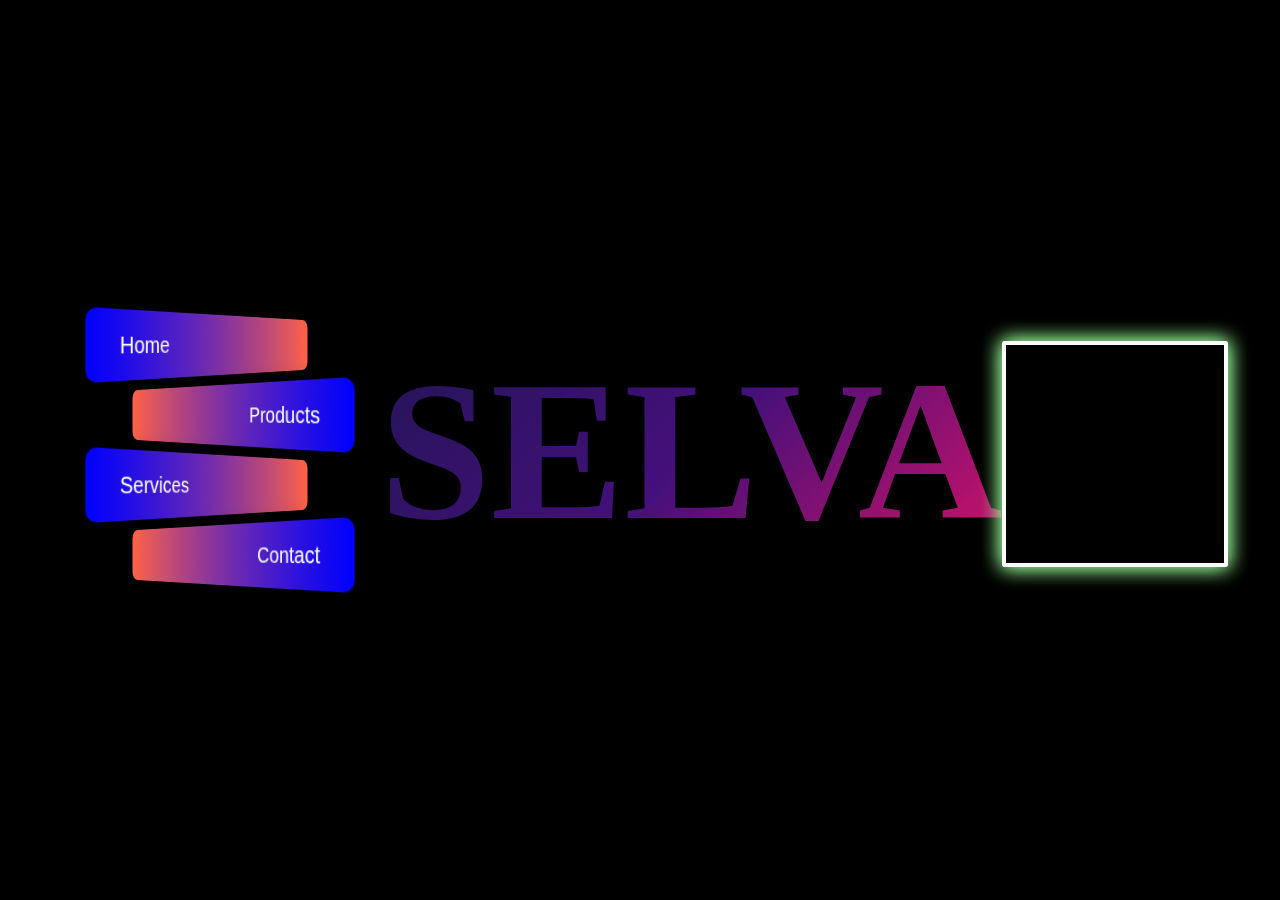
<file: img/index.html>
<!DOCTYPE html>
<html>
<head>
    <meta charset='utf-8'>
    <meta http-equiv='X-UA-Compatible' content='IE=edge'>
    <title>Angled Gradient Button</title>
    <meta name='viewport' content='width=device-width, initial-scale=1'>
    <link rel="stylesheet" href="css/style.css">
</head>
<body>
    <ul>
        <li>Home</li>
        <li>Products</li>
        <li>Services</li>
        <li>Contact</li>
    </ul>

    

    <div class="container">
        <div calss="row">
            <div class="col-md-12 text-center">
                <h3 class="animate-charcter"> SELVA</h3>
            </div>
        </div>
    </div>



    <div id="shape">
        <div class="front"></div>
        <div class="left"></div>
        <div class="right"></div>
        <div class="top"></div>
        <div class="bottom"></div>
        <div class="back"></div>
    </div>
    
</body>
</html>
</file>
<file: img/css/style.css>
body {
    margin: 0;
    height: 100vh;
    display: flex;
    align-items: center;
    justify-content: center;
    background-color: #000;
}
ul {
    padding: 0;
    list-style-type: none;
}
ul li {
    box-sizing: border-box;
    width: 15em;
    height: 3em;
    font-size: 20px;
    border-radius: 0.5em;
    margin: 0.5em;
    box-shadow: 0 0 1em rgba(0,0,0,0.2);
    color: #fff;
    font-family: sans-serif;
    text-transform: capitalize;
    line-height: 3em;
    transition: 0.3s;
    cursor: pointer;
}
ul li:nth-child(odd) {
    background: linear-gradient(to right, blue, tomato);
    text-align: left;
    padding-left: 10%;
    transform: perspective(500px) rotatey(45deg);
}
ul li:nth-child(even) {
    background: linear-gradient(to left, blue,tomato);
    text-align: right;
    padding-right: 10%;
    transform: perspective(500px) rotatey(-45deg);
}
ul li:nth-child(odd):hover {
    transform: perspective(200px) rotatey(45deg);
    padding-left: 5%;
}
ul li:nth-child(even):hover {
    transform: perspective(200px) rotatey(-45deg);
    padding-right: 5%;
}

/*NAME*/

.animate-charcter {
    text-transform: uppercase;
    background-image: linear-gradient(-225deg, #231557 0%, #44107a 29%, #ff1361 67%, #fff800 100%);
    background-size: auto auto;
    background-clip: border-box;
    background-size: 200% auto;
    color: #fff;
    background-clip: text;
    text-fill-color: transparent;
    -webkit-background-clip: text;
    -webkit-text-fill-color: transparent;
    animation: textclip 2s linear infinite;
    display: inline-block;
    font-size: 200px;
}
@keyframes textclip {
    to {
        background-position: 200% center;
    }
}

/*3D SHAPE*/

#shape {
    position: relative;
    width: calc(10vw + 10vh);
    height: calc(10vw + 10vh);
    animation: rotate 60s linear infinite;
    transform-style: preserve-3d;
}
#shape div {
    position: absolute;
    width: 100%;
    height: 100%;
    border: 4px solid #fff;
    border-radius: 3px;
    box-shadow: 0 0 20px 0 lightgreen;
}
div.front {
    transform: translateZ(calc(-5vw - 5vh));
}
div.back {
    transform: translateZ(calc(5vw + 5vh));
}
div.right {
    transform: translatex(calc(5vw + 5vh)) rotateY(90deg);
}
div.left {
    transform: translatex(calc(-5vw - 5vh)) rotateY(90deg);
}
div.top {
    transform: translatey(calc(5vw + 5vh)) rotatex(90deg);
}
div.bottom {
    transform: translatey(calc(-5vw - 5vh)) rotatex(90deg);
}
@keyframes rotate {
    0% {
        transform: rotatex(0deg) rotatey(0deg) rotatez(0deg);
    }
    100% {
        transform: rotatex(360deg) rotatey(360deg) rotatez(360deg);
    }
}
</file>
